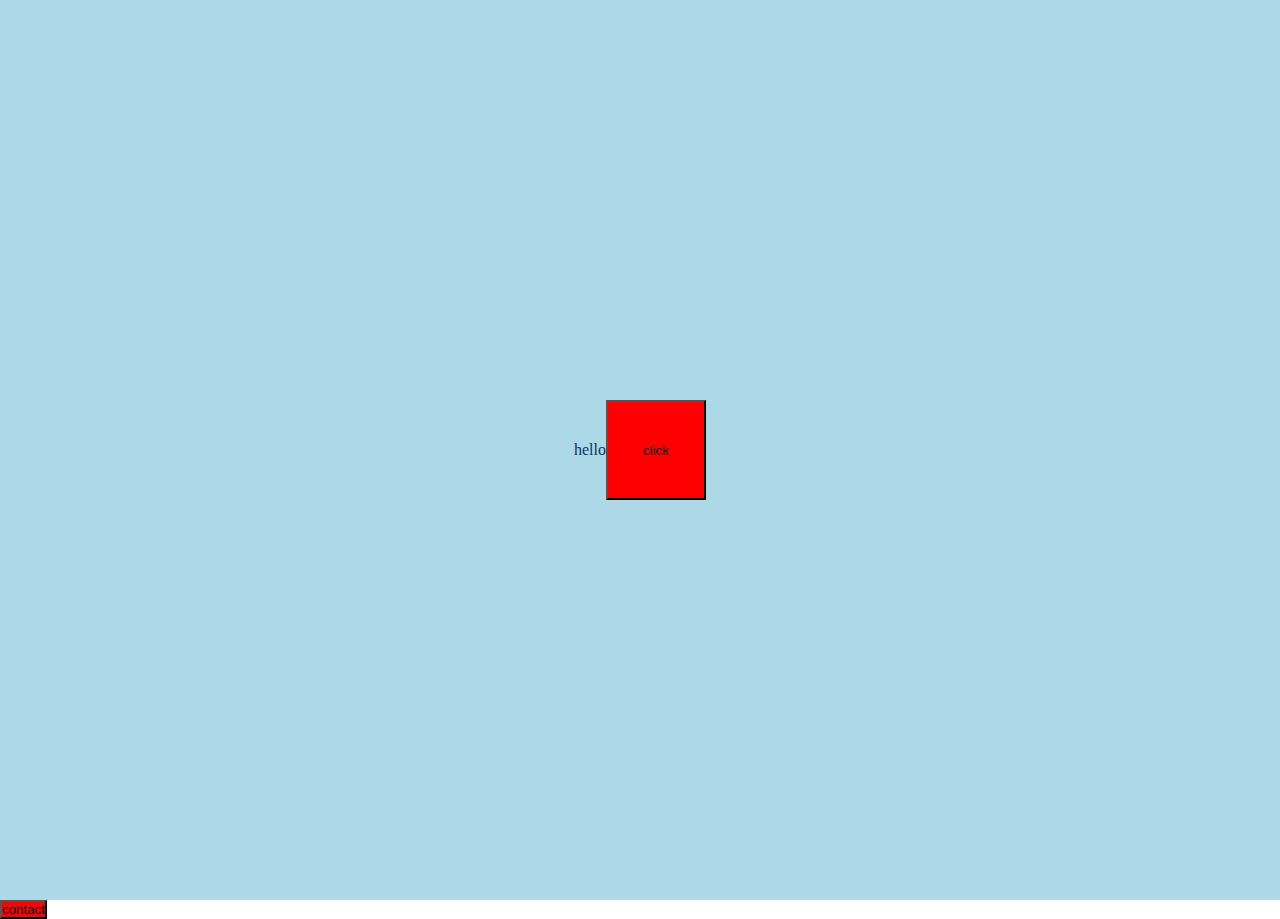
<file: sass-practice/index.html>
<!DOCTYPE html>
<html lang="en">
  <head>
    <meta charset="UTF-8" />
    <meta http-equiv="X-UA-Compatible" content="IE=edge" />
    <meta name="viewport" content="width=device-width, initial-scale=1.0" />
    <link rel="stylesheet" href="./style/style.css" />
    <title>sass practice</title>
  </head>
  <body>
    <header>
      <div>hello</div>
      <button>click</button>
    </header>
    <div class="contact">
      <button>contact</button>
    </div>
  </body>
</html>
</file>
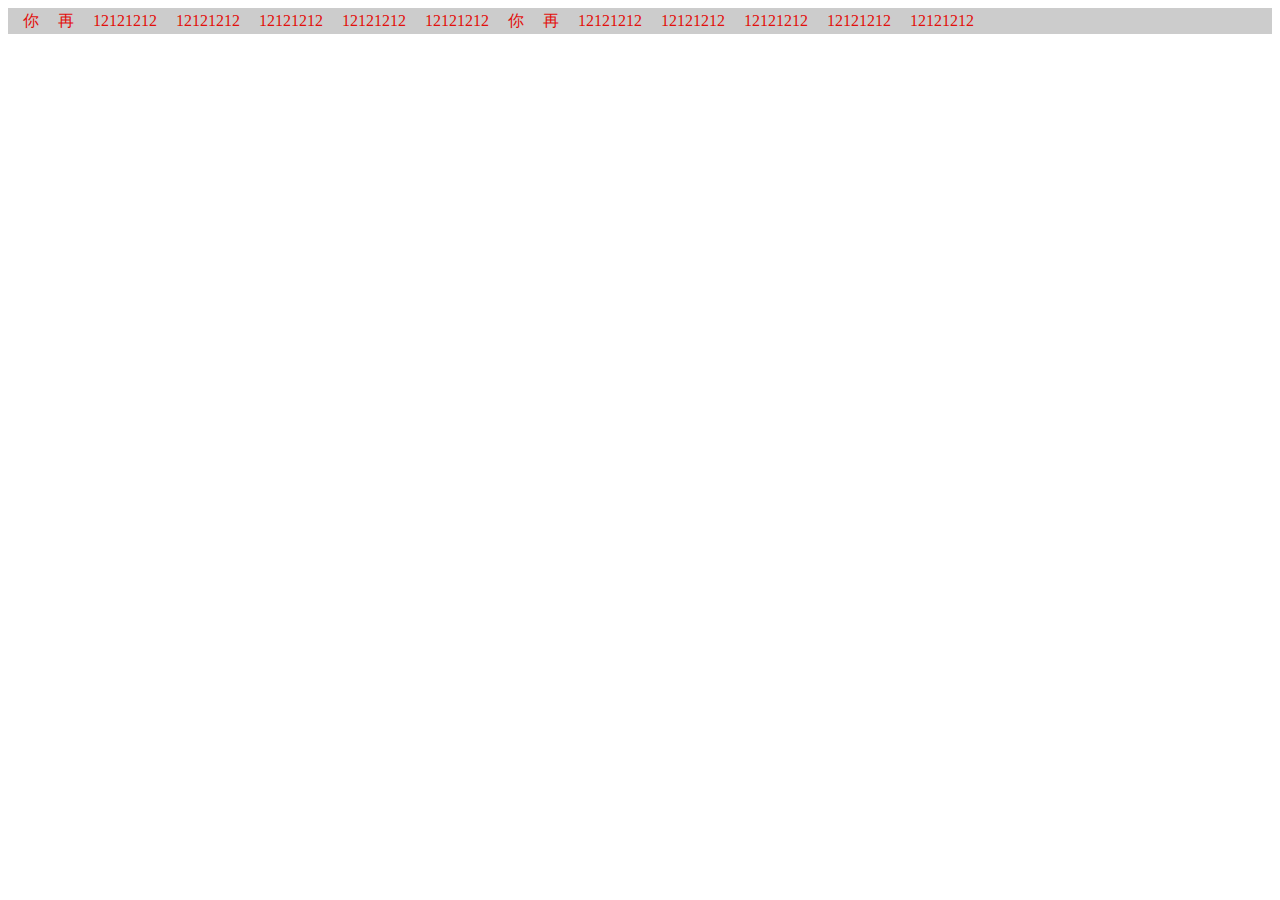
<file: marquee/marquee.html>
<!DOCTYPE html>
<html lang="en">
  <head>
    <meta charset="UTF-8" />
    <meta http-equiv="X-UA-Compatible" content="IE=edge" />
    <meta name="viewport" content="width=device-width, initial-scale=1.0" />
    <link rel="stylesheet" href="./style.css" />
    <title>marquee</title>
  </head>
  <body>
    <div id="scroll_div" class="fl">
      <div id="scroll_begin">
        <span class="pad_right">你</span>
        <span class="pad_right">再</span>
        <span class="pad_right">12121212</span>
        <span class="pad_right">12121212</span>
        <span class="pad_right">12121212</span>
        <span class="pad_right">12121212</span>
        <span class="pad_right">12121212</span>
      </div>
      <div id="scroll_end"></div>
    </div>
  </body>
  <script src="./app.js"></script>
</html>
</file>
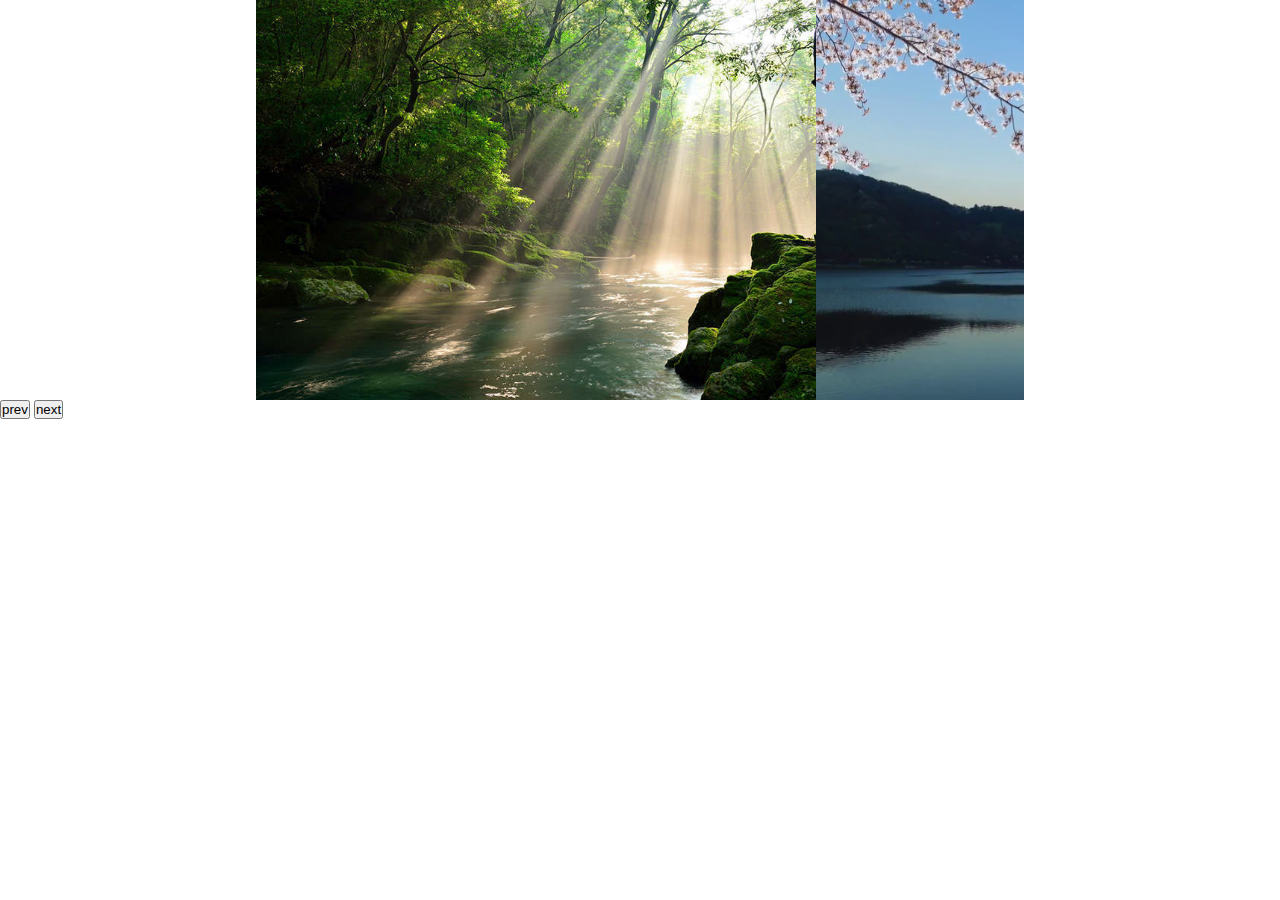
<file: Js/carousel/carousel.html>
<!DOCTYPE html>
<html lang="en">
    <head>
        <meta charset="UTF-8" />
        <meta name="viewport" content="width=device-width, initial-scale=1.0" />
        <link rel="stylesheet" href="style.css" />
        <title>carousel</title>
    </head>
    <body>
        <div class="carousel-container">
            <div class="carousel-slide">
                <img src="./static/a.jpg" alt="" />
                <img src="./static/b.jpg" alt="" />
                <img src="./static/b.jpg" alt="" />
                <img src="./static/b.jpg" alt="" />
                <img src="./static/b.jpg" alt="" />
            </div>
        </div>
        <button id="prevBtn">prev</button>
        <button id="nextBtn">next</button>
        <div></div>
    </body>
    <script src="app.js"></script>
</html>
</file>
<file: sass-practice/style/style.css>
header {
  display: -webkit-box;
  display: -ms-flexbox;
  display: flex;
  -webkit-box-pack: center;
      -ms-flex-pack: center;
          justify-content: center;
  -webkit-box-align: center;
      -ms-flex-align: center;
          align-items: center;
  height: 100vh;
  background-color: lightblue;
  color: #093669;
}

header button {
  width: 100px;
  height: 100px;
  background-color: red;
}

* {
  margin: 0;
  padding: 0;
  -webkit-box-sizing: border-box;
          box-sizing: border-box;
}

.contact button {
  background-color: red;
}
/*# sourceMappingURL=style.css.map */
</file>
<file: marquee/style.css>
.pad_right {
  padding-left: 15px;
}
#scroll_div {
  height: 26px;
  line-height: 26px;
  overflow: hidden;
  white-space: nowrap;
  width: 100%;
  background: #ccc;
  color: #e20f0b;
}
#scroll_begin,
#scroll_end {
  display: inline;
}
</file>
<file: Js/carousel/style.css>
* {
    padding: 0px;
    margin: 0px;
    box-sizing: border-box;
}

.carousel-container {
    width: 60%;
    margin: auto;
    overflow: hidden;
}

.carousel-slide {
    display: flex;
    width: 100%;
    height: 400px;
}
.carousel-slide img {
    width: 100%;
}
</file>
